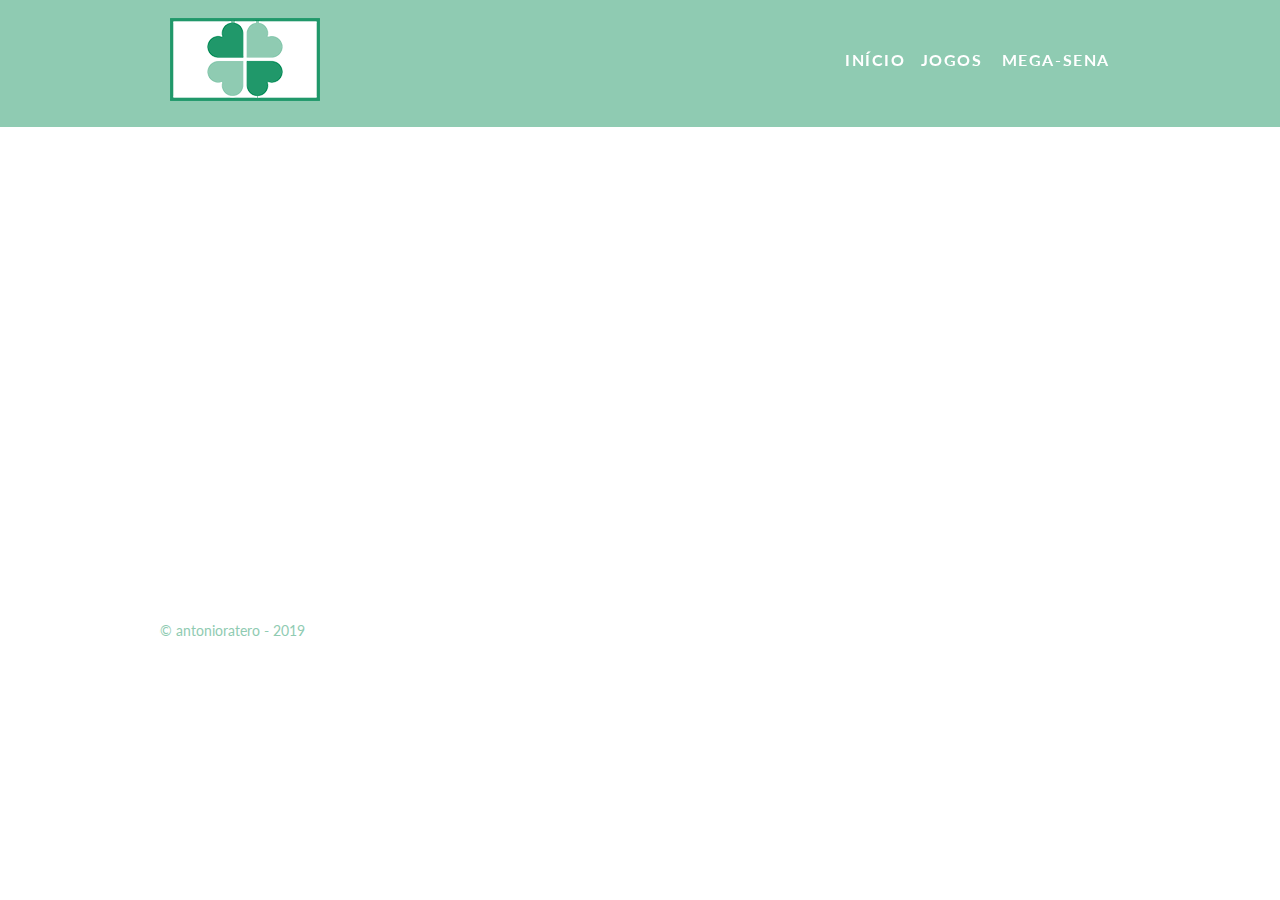
<file: index.html>
<!DOCTYPE html>
<html>
<head>
    <meta charset="utf-8">
    <meta http-equiv="X-UA-Compatible" content="IE=edge">
    <title>Início</title>
    <meta name="viewport" content="width=device-width, initial-scale=1">
    <!-- CSS -->
    <link rel="stylesheet" type="text/css" media="screen" href="css/normalize.css">
    <link rel="stylesheet" type="text/css" media="screen" href="css/reset.css">
    <link rel="stylesheet" type="text/css" media="screen" href="css/grid.css">
    <link rel="stylesheet" type="text/css" media="screen" href="css/style.css">
    <link rel="stylesheet" type="text/css" media="screen" href="css/inicio.css">
    <link rel="stylesheet" type="text/css" media="screen" href="css/responsivo.css">
    <!-- Fonts -->
    <link href="https://fonts.googleapis.com/css?family=Lato" rel="stylesheet">
    <link href="https://fonts.googleapis.com/css?family=Laila" rel="stylesheet">
    <!-- JS -->
    <script src="js/libs/modernizr.custom.45655.js"></script>
</head>
<body>
    <header class="header">
        <div class="container">
            <div class="logo grid-6">
                <a href="index.html" class="third after"><img src="img/Mega-Sena-logo.png" alt="Logo mega"></a>
            </div>
            <nav class="menu_principal grid-10">
                <ul class="menu_principal_lista wrapper">
                    <li><a href="index.html" class="third after">início</a</li>
                    <li><a href="jogos.html" class="third after">jogos</a></li>
                    <li><a href="http://loterias.caixa.gov.br/wps/portal/loterias/landing/megasena/" target="_blank" class="third after"">mega-sena</a></li>
                </ul>
            </nav>
        </div>
    </header>
    <section class="jogar">
        <div class="container">
            <div class="jogar_area_jogos grid-8">
                <h1 class="titulo">Faça seu Jogo</h1>
                <form action="" class="form_jogar">
                    <ul class="jogar_bolas">
                        <li><input type="text" maxlength="2" min="1" max="60"></li>
                        <li><input type="text" maxlength="2" min="1" max="60"></li>
                        <li><input type="text" maxlength="2" min="1" max="60"></li>
                        <li><input type="text" maxlength="2" min="1" max="60"></li>
                        <li><input type="text" maxlength="2" min="1" max="60"></li>
                        <li><input type="text" maxlength="2" min="1" max="60"></li>
                    </ul>
                </form>
                <div class="btn btn-feito">Feito</div>
            </div>
            <div class="arte grid-8">
                <img src="img/inicio/bg-inicio.png" alt="Arte Início">
            </div>
        </div>
    </section>
    <footer class="footer container">
        <span class="copyright">&copy; antonioratero - 2019</span>
    </footer>
    <!--JS-->
	<!--Jquery-->
	<script src="https://ajax.googleapis.com/ajax/libs/jquery/3.2.1/jquery.min.js"></script>
	<script>
	window.jQuery || document.write('<script src="js/libs/jquery-3.2.1.min.js"><\/script>')
	</script>
	<script src="js/plugins.js"></script>
	<script src="js/main.js"></script>
</body>
</html>
</file>
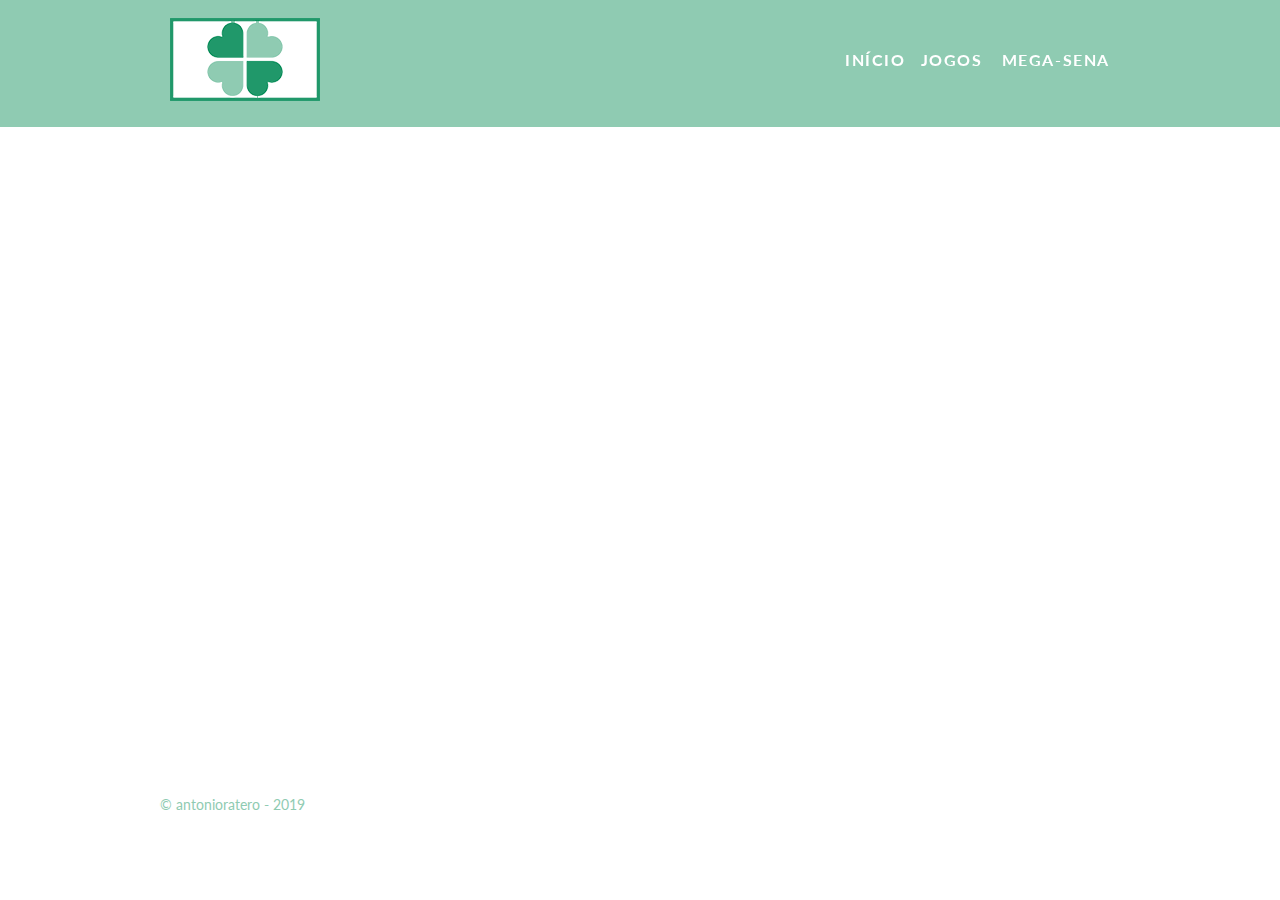
<file: Jogos.html>
<!DOCTYPE html>
<html>
<head>
    <meta charset="utf-8">
    <meta http-equiv="X-UA-Compatible" content="IE=edge">
    <title>Jogos</title>
    <meta name="viewport" content="width=device-width, initial-scale=1">
    <!-- CSS -->
    <link rel="stylesheet" type="text/css" media="screen" href="css/normalize.css">
    <link rel="stylesheet" type="text/css" media="screen" href="css/reset.css">
    <link rel="stylesheet" type="text/css" media="screen" href="css/grid.css">
    <link rel="stylesheet" type="text/css" media="screen" href="css/style.css">
    <link rel="stylesheet" type="text/css" media="screen" href="css/jogos.css">
    <link rel="stylesheet" type="text/css" media="screen" href="css/responsivo.css">
    <!-- Fonts -->
    <link href="https://fonts.googleapis.com/css?family=Lato" rel="stylesheet">
    <link href="https://fonts.googleapis.com/css?family=Laila" rel="stylesheet">
    <!-- JS -->
    <script src="js/libs/modernizr.custom.45655.js"></script>
</head>
<body>
    <header class="header">
        <div class="container">
            <div class="logo grid-6">
                <a href="index.html" class="third after"><img src="img/Mega-Sena-logo.png" alt="Logo mega"></a>
            </div>
            <nav class="menu_principal grid-10">
                <ul class="menu_principal_lista wrapper">
                    <li><a href="index.html" class="third after">início</a</li>
                    <li><a href="jogos.html" class="third after">jogos</a></li>
                    <li><a href="http://loterias.caixa.gov.br/wps/portal/loterias/landing/megasena/" target="_blank" class="third after"">mega-sena</a></li>
                </ul>
            </nav>
        </div>
    </header>
    <section class="jogos">
        <div class="container">
            <section class="jogos_resultados grid-9">
                <h2 class="titulo-interno">Jogos</h2>
                <!-- Tabs Jquery -->
                <div class="container-tabs">
                    <ul class="tabs tab-tabelas-jogos">
                        <li class="tab-link current primeira-tab" data-tab="tab-1">Oficiais</li>
                        <li class="tab-link segunda-tab" data-tab="tab-2">Meus Jogos</li>
                    </ul>
                    <div id="tab-1" class="tab-content current">
                        <table id="DataTable1" class="display responsive nowrap">
                            <thead>
                                <tr>
                                    <th>Concurso</th>
                                    <th>1º</th>
                                    <th>2º</th>
                                    <th>3º</th>
                                    <th>4º</th>
                                    <th>5º</th>
                                    <th>6º</th>
                                </tr>
                            </thead>
                            <tbody>
                                <tr>
                                    <td>2136</td>
                                    <td>01</td>
                                    <td>08</td>
                                    <td>11</td>
                                    <td>22</td>
                                    <td>30</td>
                                    <td>35</td>
                                </tr>
                                <tr>
                                    <td>2136</td>
                                    <td>01</td>
                                    <td>08</td>
                                    <td>11</td>
                                    <td>22</td>
                                    <td>30</td>
                                    <td>35</td>
                                </tr>
                            </tbody>
                        </table>
                    </div>
                    <div id="tab-2" class="tab-content">
                        <table id="DataTable2" class="display responsive nowrap">
                            <thead>
                                <tr>
                                    <th>Concurso</th>
                                    <th>1º</th>
                                    <th>2º</th>
                                    <th>3º</th>
                                    <th>4º</th>
                                    <th>5º</th>
                                    <th>6º</th>
                                </tr>
                            </thead>
                            <tbody>
                                <tr>
                                    <td>2136</td>
                                    <td>01</td>
                                    <td>08</td>
                                    <td>11</td>
                                    <td>22</td>
                                    <td>30</td>
                                    <td>35</td>
                                </tr>
                                <tr>
                                    <td>2136</td>
                                    <td>01</td>
                                    <td>08</td>
                                    <td>11</td>
                                    <td>22</td>
                                    <td>30</td>
                                    <td>35</td>
                                </tr>
                            </tbody>
                        </table>
                    </div>
            </div>
            </section>
            <section class="jogos_detalhes grid-7">
                <h2 class="titulo-interno">Detalhes</h2>
                <div class="concurso">
                    <h4>Concurso</h4>
                    <ul class="lista-concurso">
                        <li>Número: 2133</li>
                        <li>Data: 13-03-2018</li>
                        <li>Prêmio: R$ 1.000.000,00</li>
                        <li class="lista-curso_separador"></li>
                        <li>Jogo: 19 20 26 51 25 14</li>
                    </ul>
                </div>
                <div class="bolas-sorte">
                    <h4>Bolas da Sorte</h4>
                    <form action="" class="form_jogar">
                        <ul class="jogar_bolas">
                            <li><input type="text" maxlength="2" min="1" max="60" readonly></li>
                            <li><input type="text" maxlength="2" min="1" max="60" readonly></li>
                            <li><input type="text" maxlength="2" min="1" max="60" readonly></li>
                            <li><input type="text" maxlength="2" min="1" max="60" readonly></li>
                            <li><input type="text" maxlength="2" min="1" max="60" readonly></li>
                            <li><input type="text" maxlength="2" min="1" max="60" readonly></li>
                        </ul>
                    </form>
                </div>
            </section>
        </div>
    </section>
    <footer class="footer container">
        <span class="copyright">&copy; antonioratero - 2019</span>
    </footer>
    <!-- CSS -->
    <link rel="stylesheet" href="https://cdn.datatables.net/1.10.19/css/jquery.dataTables.min.css">
    <link rel="stylesheet" href="https://cdn.datatables.net/responsive/2.2.3/css/responsive.dataTables.min.css">
    <link rel="stylesheet" href="https://cdn.datatables.net/buttons/1.5.6/css/buttons.dataTables.min.css">
    <link rel="stylesheet" href=" https://cdn.datatables.net/select/1.3.0/css/select.dataTables.min.css">
    <link rel="stylesheet" href="https://editor.datatables.net/extensions/Editor/css/editor.dataTables.min.css">
    <link rel="stylesheet" href="https://editor.datatables.net/extensions/Editor/css/editor.dataTables.min.css">
    <!-- JS -->
    <script type="text/javascript" charset="utf8" src="https://code.jquery.com/jquery-3.3.1.js"></script>
    <script type="text/javascript" charset="utf8" src="https://cdn.datatables.net/1.10.19/js/jquery.dataTables.min.js"></script>
    <script type="text/javascript" charset="utf8" src="https://cdn.datatables.net/responsive/2.2.3/js/dataTables.responsive.min.js"></script>
    <script type="text/javascript" charset="utf8" src="https://cdn.datatables.net/buttons/1.5.6/js/dataTables.buttons.min.js"></script>
    <script type="text/javascript" charset="utf8" src="https://cdn.datatables.net/select/1.3.0/js/dataTables.select.min.js"></script>
    <script type="text/javascript" charset="utf8" src="https://editor.datatables.net/extensions/Editor/js/dataTables.editor.min.js"></script>
    <script src="js/plugins.js"></script>
    <script src="js/main.js"></script>
    <script>

    // API Mega-Sena
    res.header("Access-Control-Allow-Origin", "*");
res.header("Access-Control-Allow-Headers", "Origin, X-Request-Width, Content-Type, Accept");
    var urlApi = "https://confiraloterias.com.br/api/json/?loteria=megasena&token=9IUMsXrTtpZMZQv";
    $.ajax({
                type: 'POST',
                url: urlApi,
                data: {},
                success: function (retorno) {
                    alert(retorno);
                },
                error: function (ex) {
                    bootbox.alert('Falhou! Tente novamente.' + ex);
                }
            });
    </script>
</body>
</html>
</file>
<file: css/grid.css>
*, *:before, *:after {
  -webkit-box-sizing: border-box; 
  -moz-box-sizing: border-box; 
  box-sizing: border-box;
}

.container {
	width: 960px;
	margin: 0 auto;
	padding: 0px;
	position: relative;
}

.container:after, .container:before {
	content: " ";
	display: table;
}

.container:after {
	clear: both;
}

.grid-1, .grid-2, .grid-3, .grid-4, .grid-5, .grid-6, .grid-7, .grid-8, .grid-9, .grid-10, .grid-11, .grid-12, .grid-13, .grid-14, .grid-15, .grid-16, .grid-1-3 {
	float: left;
	margin-left: 10px;
	margin-right: 10px;
}


/*Desktop*/

.grid-1 	{width: 40px;}
.grid-2 	{width: 100px;}
.grid-3 	{width: 160px;}
.grid-4 	{width: 220px;}
.grid-5 	{width: 280px;}
.grid-6 	{width: 340px;}
.grid-7 	{width: 400px;}
.grid-8 	{width: 460px;}
.grid-9 	{width: 520px;}
.grid-10 	{width: 580px;}
.grid-11 	{width: 640px;}
.grid-12 	{width: 700px;}
.grid-13 	{width: 760px;}
.grid-14 	{width: 820px;}
.grid-15 	{width: 880px;}
.grid-16 	{width: 940px;}
.grid-1-3	{width: 300px;}
</file>
<file: css/style.css>
/* Geral */

body *{
    font-family: 'Lato', sans-serif;
}

.footer{
  padding-bottom: 20px;
}

*:focus {
  outline: none;
}

a:hover {
	text-decoration: underline;
}

.titulo{
    font-family: 'Laila', serif;
    font-size: 60px;
    font-weight: bold;
    color: #20986a;
}

.titulo-interno{
  font-family: 'Laila', serif;
  font-size: 48px;
  font-weight: bold;
  color: #20986a;
}


.header{
    width: 100%;
    padding: 18px 0;
    background-color: #8fcbb2;
    position: fixed;
    top: 0;
    left: 0;
    z-index: 1000;
}

.container{
    width: 960px;
    margin: 0 auto;
}

.menu_principal{
    text-align: right;
}

.menu_principal_lista li{
    margin-top: 33px;
    margin-left: 15px;
}

.menu_principal_lista li a{
    color: #fff;
    letter-spacing: .1em;
    text-transform: uppercase;
    font-size: 16px;
    font-weight: bold;
}

ul li{
    display: inline-block;
}

.btn{
    width: 160px;
    height: 50px;
    margin: 0 auto;
    color: #fff;
    font-size: 18px;
    background-color: #20986a;
    text-align: center;
    padding-top: 13px;
    cursor: pointer;
}

.copyright{
    font-size: 14px;
    line-height: 20px;
    color: #8fcbb2;
}

/* Tabs Jquery */

ul.tabs{
	margin: 0px;
	padding: 0px;
  list-style: none;
  position: relative;
  top: 2px;
}

ul.tabs li{
	background: none;
	color: #222;
	display: inline-block;
	padding: 10px 15px;
	cursor: pointer;
}

ul.tabs li.current{
	background: #e0f0e6;
  color: #222;
  -webkit-border-top-left-radius: 4px;
  -webkit-border-top-right-radius: 4px;
  -moz-border-radius-topleft: 4px;
  -moz-border-radius-topright: 4px;
  border-top-left-radius: 4px;
  border-top-right-radius: 4px;
  border-top: 2px solid #20986a;
  border-left: 2px solid #20986a;
  border-right: 2px solid #20986a;
}

.jogos_resultados ul.tabs li{
  font-size: 14px;
}

.tab-content{
	display: none;
	background: #e0f0e6;;
  padding: 20px 10px;
  border-top: 2px solid #20986a;
}

/* Tabelas */

table{
  width: 100%;
}

.tab-content.current{
  display: inherit;
}

/* Modernizr */

.js .introducao h1, .js .introducao blockquote, .js .introducao a, .js .animar, .js .introducao-interna h1, .js .introducao-interna p{

	opacity: 0;

}

/* Animação */

/* Links */

a,a:visited,a:hover,a:active{
  -webkit-backface-visibility:hidden;
          backface-visibility:hidden;
	position:relative;
  transition:0.5s color ease;
	text-decoration:none;
	color:#81b3d2;
	font-size:2.5em;
}
a:hover{
	color:#fff;
}
a.before:before,a.after:after{
  content: "";
  transition:0.5s all ease;
  -webkit-backface-visibility:hidden;
          backface-visibility:hidden;
  position:absolute;
}
a.before:before{
  top:-0.5em;
}
a.after:after{
  bottom:-0.5em;
}
a.before:before,a.after:after{
  height:2px;
  height:2px;
  width:0;
  background:#fff;
}
a.first:after{
  left:0;
}
a.second:after{
  right:0;
}
a.third:after,a.sixth:before,a.sixth:after{
  left:50%;
  -webkit-transform:translateX(-50%);
          transform:translateX(-50%);
}
a.before:hover:before,a.after:hover:after{
  width:100%;
}

/* Apresentação down */

.js .jogar_area_jogos .titulo,.js .form_jogar, 
.js .jogar_area_jogos .btn-feito, 
.js .arte img, .js .jogos_resultados .titulo-interno,
.js .jogos_resultados .container-tabs, .js .jogos_detalhes 
.titulo-interno, .js .jogos_detalhes .concurso, 
.js .jogos_detalhes .bolas-sorte{
  opacity: 0;
}

.animated {
  -webkit-animation-duration: 1s;
          animation-duration: 1s;
  -webkit-animation-fill-mode: both;
          animation-fill-mode: both;
}

@-webkit-keyframes fadeInDown {
  0% {
    opacity: 0;
    -webkit-transform: translate3d(0, -20px, 0);
            transform: translate3d(0, -20px, 0);
  }

  100% {
    opacity: 1;
    -webkit-transform: none;
            transform: none;
  }
}

@keyframes fadeInDown {
  0% {
    opacity: 0;
    -webkit-transform: translate3d(0, -20px, 0);
            transform: translate3d(0, -20px, 0);
  }

  100% {
    opacity: 1;
    -webkit-transform: none;
            transform: none;
  }
}

.fadeInDown {
  -webkit-animation-name: fadeInDown;
          animation-name: fadeInDown;
}
</file>
<file: css/inicio.css>
/* Jogar */

.jogar{
    width: 100%;
    margin-top: 120px;
    padding: 60px 0 20px 0; /*120+60 = 180px*/
}

.jogar_area_jogos {
    transition:0.5s color ease;
}

.jogar_area_jogos{
    text-align: center;
}

.jogar_area_jogos .titulo{
    max-width: 250px;
    margin: 20px auto 0 auto;
}

.jogar_bolas{
    padding: 40px 0;
}

.jogar_bolas li input{
    width: 50px;
    height: 50px;
    border-radius: 50%;
    text-align: center;
    border: 3px solid #8fcbb2;
    
}

.btn-feito:hover button
{
    -webkit-transform: scale(5);
    -ms-transform: scale(5);
    transform: scale(5);
}

/* Final Jogar */
</file>
<file: css/responsivo.css>
/*Estilo para Tablets*/

@media only screen and (min-width: 768px) and (max-width: 959px){
	
.container {

	width: 768px;

}


/*Grid*/

.grid-1		{width: 28px;}
.grid-2		{width: 76px;}
.grid-3		{width: 124px;}
.grid-4		{width: 172px;}
.grid-5		{width: 220px;}
.grid-6		{width: 268px;}
.grid-7		{width: 316px;}
.grid-8		{width: 364px;}
.grid-9		{width: 412px;}
.grid-10	{width: 460px;}
.grid-11	{width: 508px;}
.grid-12	{width: 556px;}
.grid-13	{width: 604px;}
.grid-14	{width: 652px;}
.grid-15	{width: 700px;}
.grid-16	{width: 748px;}
.grid-1-3	{width: 236px;}


.jogos .jogos_resultados h2, .jogos .jogos_detalhes h2{
	font-size: 40px;
}

.titulo-interno {
    margin-bottom: 40px;
}

.bolas-sorte .jogar_bolas input{
    width: 30px;
    height: 30px;
}


}/*Final stylo para  Tablets*/



/*****************************/
/*****************************/
/*****************************/



/*Estilo para Smartphones*/

@media only screen and (max-width: 767px){
	

.container {

	width: 300px;
}



/*Grid*/

.grid-1, .grid-2, .grid-3, .grid-4, .grid-5, .grid-6, .grid-7, .grid-8, .grid-9, .grid-10, .grid-11, .grid-12, .grid-13, .grid-14, .grid-15, .grid-16, .grid-1-3 {

	width: 300px;
	margin: 0 0 20px 0;
	float: none;

}

/*Header*/

.header{

	position: relative;
	padding: 20px 0 0 0;
	margin: 0 auto 10px auto;
	text-align: center;
}

.header .menu_principal_lista{
	text-align: center;
}
/* Final Header */

/* Página Início */

/* Jogar */

.jogos_resultados{
	width: 100% !important;
}

.jogar{
	margin-top: -40px;
}

.jogar_area_jogos h1{
	font-size: 40px;
}

.form_jogar .jogar_bolas li input{
	width: 40px;
    height: 40px;
}

.arte{
	display: none;
}

/* Final Jogar */

/* Footer */
.footer{
	margin-top: 40px;
	margin-bottom: 40px;
	text-align: center;
}
/* Final Página Inicío */


/* Página Jogos */

.jogos{
	margin-top: -40px;
}

.jogos .jogos_resultados h2, .jogos .jogos_detalhes h2{
	font-size: 40px;
}

table.dataTable > tbody > tr.child span.dtr-title {
    min-width: 10px !important;
}

table.dataTable > tbody > tr.child span.dtr-data {
    margin-right: 20px;
}

#DataTable1 tbody tr.parent:hover + tr > td{
    background-color: #20986a !important;
    color: #fff;
}

#DataTable1 > tbody > tr.child ul.dtr-details > li {
    border-bottom: none;
    padding: 0 0;
	padding-top: 0;
}

#DataTable1 tbody tr.parent:hover + tr > td{
    background-color: #20986a !important;
    color: #fff;
}


.titulo-interno {
    margin-bottom: 40px;
}

.jogos_detalhes{
    padding: 20px 0 20px 0;
}

.concurso{
	width: 100%;
}

/* Final  Página Jogos */


}/*Final Stylo para smartphones*/
</file>
<file: css/jogos.css>
/* Jogos */

.jogos{
    width: 100%;
    margin-top: 120px;
    padding: 60px 0 60px 0;

}

.titulo-interno{
    text-align: center;
    margin-bottom: 80px;
}

/* Tabela Jogos */



#DataTable1 tbody tr td, #DataTable2 tbody tr td{
    background-color: #f9f9f9 !important;
    text-align: center !important;
}

#DataTable1 tbody tr:nth-child(even) td, #DataTable2 tbody tr:nth-child(even) td{
    background-color: #fff !important;
}

#DataTable1 tbody tr:hover td, #DataTable2 tbody tr:hover td{
    background-color: #20986a !important;
    color: #fff;
}

.dataTables_info, .paginate_button{
    font-size: 14px;
}



/* Datalhes */

.jogos_detalhes{
    padding-left:40px;
}

.concurso, .bolas-sorte{
    border-radius: 4px;
    padding: 20px 0 40px 20px;
    background-color: #E0F0E6;
    height: 200px;
}

.concurso{
    background: #E0F0E6 url(../img/jogos/bg-trevo.png) no-repeat right top 30px;
}

.bolas-sorte{
    margin-top: 20px;
}

.concurso h4, .bolas-sorte h4{
    color: #20986a;
    font-weight: bold;
    font-size: 18px;
    margin-bottom: 20px;
    letter-spacing: 1px;
}

.bolas-sorte .jogar_bolas input{
    width: 40px;
    height: 40px;
    border-radius: 50%;
    text-align: center;
    border: 3px solid #8fcbb2;
}

.lista-concurso li{
    display: block;
    line-height: 21px;
}

.lista-concurso .lista-curso_separador{
    margin-bottom: 20px;
}
</file>
